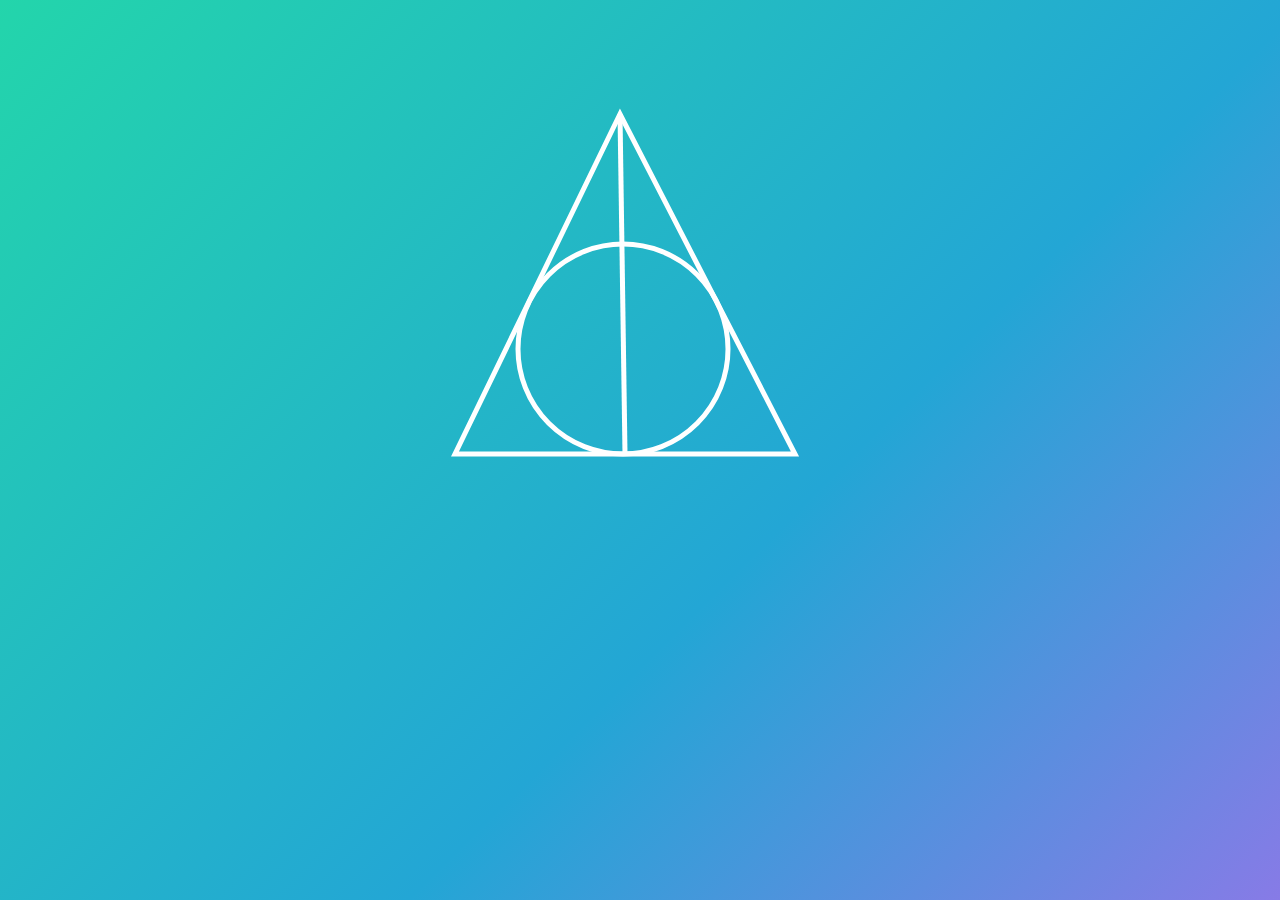
<file: hp-deathly_hallows/index.html>
<!DOCTYPE html>
<html lang="en">

<head>
    <meta charset="UTF-8">
    <meta http-equiv="X-UA-Compatible" content="IE=edge">
    <meta name="viewport" content="width=device-width, initial-scale=1.0">
    <title>Deathly Hallows</title>
    <link rel="stylesheet" href="style.css">
</head>

<body>
    
    <div class="container">
        <div class="canvas">
            <div class="deathly-hallows-triangle">
                <svg height="370" width="370">
                    <line x1="180" y1="10" x2="185" y2="350" class="line" />
                    <polygon points="10,10 350,10 185,350" class="triangle" />
                    <circle cx="182" cy="115" r="105" class="circle" />
                </svg>
            </div>
        </div>
    </div>

</body>

</html>
</file>
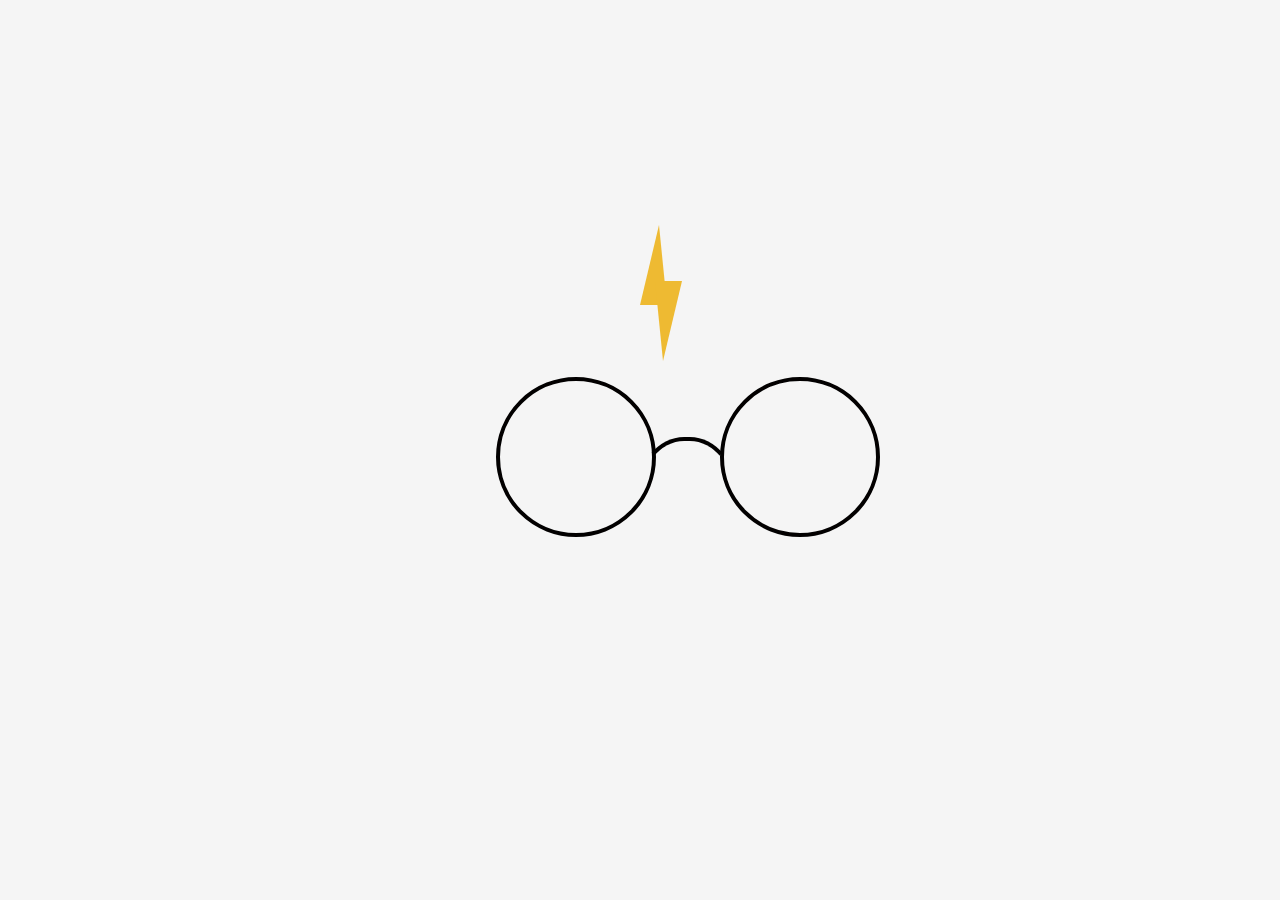
<file: hp-glasses/index.html>
<!DOCTYPE html>
<html lang="en">

<head>
    <meta charset="UTF-8">
    <meta http-equiv="X-UA-Compatible" content="IE=edge">
    <meta name="viewport" content="width=device-width, initial-scale=1.0">
    <title>Harry Potter</title>
    <link rel="stylesheet" href="style.css">
</head>

<body>
    <div class="container">
        <div class="canvas">
           <div class="scr">
            <div class="scar"></div>
            <div class="scar s2"></div>
           </div>            
            <div class = "glasses-left"></div>
            <div class = "glasses-right"></div>
        </div>
</body>

</html>
</file>
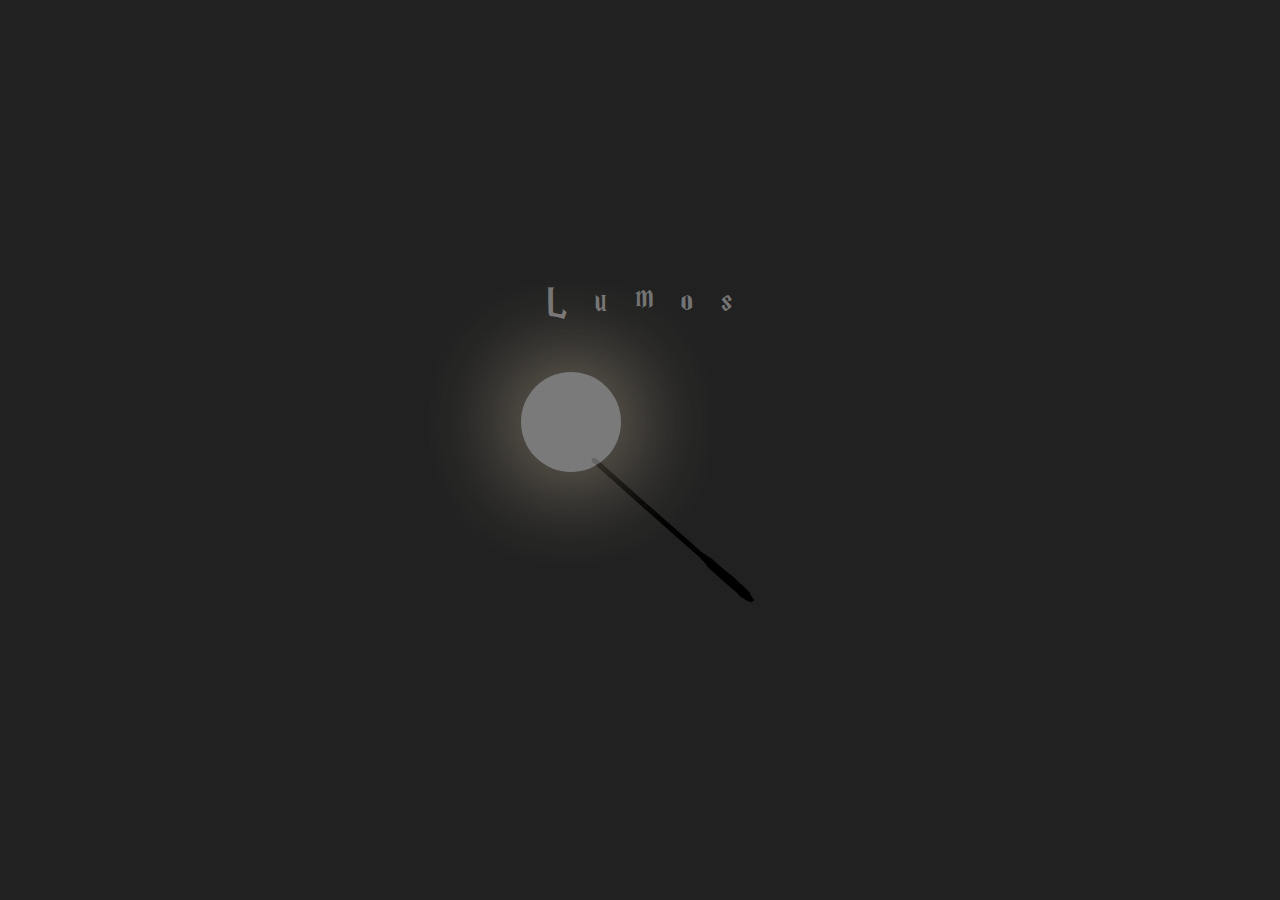
<file: hp-lumos/index.html>
<!DOCTYPE html>
<html lang="en">
  <head>
    <meta charset="UTF-8" />
    <meta http-equiv="X-UA-Compatible" content="IE=edge" />
    <meta name="viewport" content="width=device-width, initial-scale=1.0" />
    <title>Lumos</title>
    <link rel="stylesheet" href="style.css" />
    <style type="text/css">
      .st0 {
        fill: black;
      }
    </style>
  </head>

  <body>
    <div class="container">
      <div class="canvas"><p>Lumos</p></div>
      <div class="wand">
        <div class="circle"></div>
        <svg
          version="1.1"
          xmlns="http://www.w3.org/2000/svg"
          xmlns:xlink="http://www.w3.org/1999/xlink"
          x="0px"
          y="0px"
          viewBox="0 0 1800 1800"
          style="enable-background: new 0 0 1800 1800"
          xml:space="preserve"
        >
          <path
            class="st0"
            d="M1763.88,1725.05c0.02,2.78-2.88,4.81-7.03,7.64c-5.09,3.47-11.48,7.83-19.87,8.26
	c-4.72,0.24-9.29-0.8-25.38-10.09c-13.16-7.6-22.6-14.12-23.85-14.98c-3.76-2.61-7.18-4.98-10.3-7.17c-2.84-0.83-5.6-1.92-8.24-3.24
	c-13.93-6.98-23.25-19.9-32.93-31.63c-8.42-10.19-21.44-18.52-31.47-27.15c-10.63-9.14-21.25-18.3-31.86-27.47
	c-42.42-36.69-84.62-73.65-126.08-111.41c-6.64-6.04-13.26-12.11-19.85-18.19c-8.62-7.95-17.3-16.05-23.65-25.91
	c-3.46-5.37-6.19-11.2-9.93-16.37c-5.85-8.09-13.93-14.23-21.45-20.8c-7.05-6.16-13.89-13.06-17.53-21.63l-433.58-382.76l0.02-0.03
	L544.23,686.85l-1.48-1.31c-0.01,0-0.03-0.02-0.04-0.03c-9.7-9.26-11.36-23.16-3.7-31.07c7.65-7.92,21.72-6.82,31.43,2.42
	c0.45,0.42,0.88,0.86,1.29,1.3l375.29,334.07l429.56,379.2c3.71,0.42,7.38,1.53,10.69,3.14c8.78,4.26,15.74,11.42,23.07,17.87
	c6.64,5.86,13.22,9.23,21.12,12.88c6.89,3.18,12.06,8.29,17.75,13.4c-0.24,0.67,0.78,1.76,1.08,0.95c-0.36-0.32-0.72-0.64-1.08-0.95
	c0.04-0.12,0.12-0.22,0.25-0.3c0.86-0.52,1.93,0.19,2.69,0.87c25.28,22.64,50.33,45.53,75.86,67.9
	c26.03,22.82,54.03,43.21,80.63,65.33c18.42,15.32,34.82,32.65,50.88,50.36c2.15,0.95,3.75,1.8,4.69,2.32
	c10.71,5.89,13.33,10.74,31.49,28.74c10.99,10.9,16.49,16.35,20.79,20.18c10.11,9,14.08,11.42,17.12,18.34
	c2.71,6.17,1.52,8.7,5.51,15.6c3.34,5.77,5.37,6.06,8.56,12.23c3.58,6.94,1.79,8.1,4.89,12.84
	C1757.4,1720.52,1763.85,1720.91,1763.88,1725.05z"
          />
        </svg>
      </div>
    </div>
  </body>
</html>
</file>
<file: hp-deathly_hallows/style.css>
* {
	margin: 0;
	padding: 0;
	box-sizing: border-box;
}

.container {
	position: relative;
	display: flex;
	justify-content: center;
	align-items: center;
	width: 100%;
	height: 100vh;
	animation: gradient 10s ease infinite;
	background: linear-gradient(-45deg, #ffc100, #ff9a00, #EE7752, #b965ef, #23A6D5, #23D5AB);
	background-size: 300% 300%;
}

@keyframes gradient {
	0% {
		background-position: 0 50%;
	}

	50% {
		background-position: 100% 50%;
	}

	100% {
		background-position: 0 50%;
	}
}

.canvas {
	position: relative;
	display: flex;
	justify-content: center;
	align-content: center;
	width: 80vmin;
	height: 80vmin;
}

.deathly-hallows-triangle{
    position: absolute;
    transform: rotate(180deg) translateX(20px);
}

.triangle,
.circle,
.line{
    fill :transparent;
    stroke: white;
    stroke-width: 5;
}
</file>
<file: hp-glasses/style.css>
/*COLORS*/
:root {
    --scar: #eeba32;
    --glasses: #020000;
}

* {
    margin: 0;
    padding: 0;
    box-sizing: border-box;
}

.container {
    display: flex;
    justify-content: center;
    align-items: center;
    width: 100%;
    height: 100vh;
    background: whitesmoke;
}

.canvas {
    position: relative;
    justify-content: center;
    align-items: center;
    height: 50%;
}

.scar {
    position: absolute;
    border-left: 1.2rem solid transparent;
    border-right: 0.5rem solid transparent;
    border-bottom: 5rem solid var(--scar);
}

.scar::after {
    content: "";
    position: absolute;
    border-left: 1.4rem solid transparent;
    border-right: 0.5rem solid transparent;
    border-bottom: 18rem solid var(--bg);
    top: -5rem;
    left: -10rem;
    transform: rotate(-3deg);
}

.s2 {
    top: 3.5rem;
    left: 0.95rem;
    transform: scale(-1);
}

.scr {
    animation: beat 2s infinite;
}

@keyframes beat {
    0% {
        transform: scale(.75);
    }

    20% {
        transform: scale(1);
    }

    40% {
        transform: scale(.75);
    }

    60% {
        transform: scale(1);
    }

    80% {
        transform: scale(.75);
    }

    100% {
        transform: scale(.75);
    }
}

.glasses-left,
.glasses-right {
    position: absolute;
    width: 10rem;
    height: 10rem;
    border-radius: 50%;
    border: 0.3rem solid var(--glasses);
    top: 9.5rem;
}

.glasses-left::after {
    content: "";
    position: absolute;
    width: 5.9rem;
    height: 7rem;
    border: 0.3rem solid;
    border-color: var(--glasses) transparent transparent transparent;
    border-radius: 47% 47% 0 0/50% 50% 0 0;
    top: 3.5rem;
    left: 8.5rem;
}

.glasses-left {
    left: -9rem;
}

.glasses-right {
    left: 5rem;
}
</file>
<file: hp-lumos/style.css>
* {
    margin: 0;
    padding: 0;
    box-sizing: border-box;
}

:root {
	--white:#f1f1f1;
    --back: #212121;
}

body {
	margin: 0;
	font-family: Helvetica;
	font-size: 40px;
	color: var(--white);
	letter-spacing: 0.7em;
	background-color: var(--back);
	display: flex;
	justify-content: center;
	align-items: center;
	height: 100vh;
}

.circle {
    position: absolute;
	width: 100px;
	height: 100px;
	filter: blur(5), brightness(5);

    background-color: rgba(255, 255, 255, 1);
    opacity: 0.4;
	border-radius: 50%;
    box-shadow: 0 0 100px 0px rgb(255, 220, 159), 0 0 100px 0 var(--white);
    animation: blink 8s linear reverse infinite;
}

@keyframes blink {
	0% {
		scale: 0.5;
		opacity: 0;
	background-color: rgba(255, 255, 255, 0.8);
	}
	25% {
		opacity: 0.5;
	background-color: rgba(255, 255, 255, 0.5);
	}
	40%{
		scale:1;
	}
	50% {
		scale: 1.1;
		opacity: 1;
	background-color: rgba(255, 255, 255, 1);
	}
	75% {
		opacity: 1;
	background-color: rgba(255, 255, 255, 1);
	}

	100% {
		opacity: 0;
	background-color: rgba(255, 255, 255, 0.8);
	}
	
}
@media (max-width: 1250px) {
	
	
}
@font-face {
	font-family: harry;
	src: url("./hp.TTF");
}

.canvas{
	font-family: harry;
	opacity: 0.4;
	margin-bottom: 50px;
	padding-left: 25px;
}
</file>
